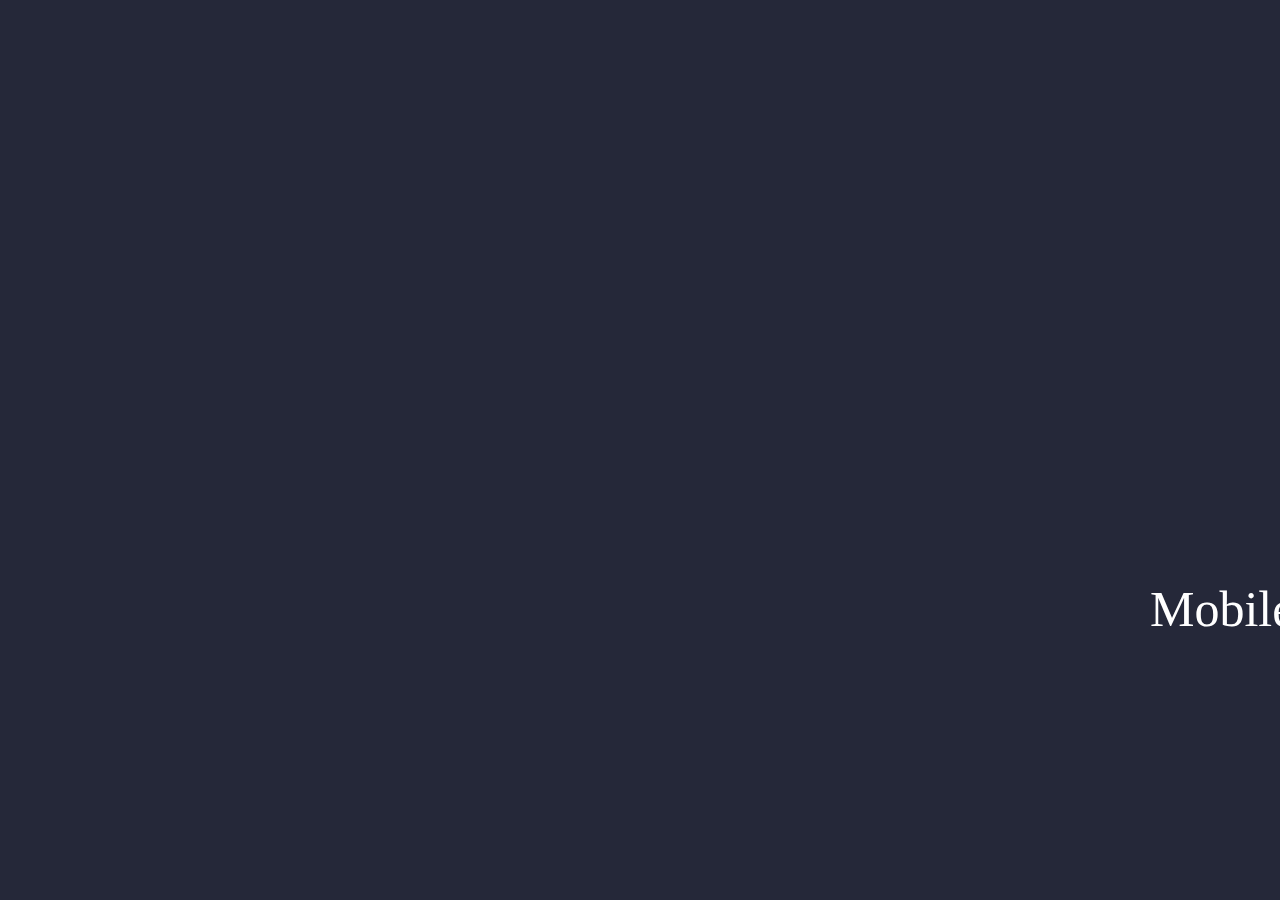
<file: Project MM/index.html>
<!DOCTYPE html>
<html>
<head>
<meta name="viewport" content="width=device-width, initial-scale=1.0">
<link rel="stylesheet" href="style.css">
</head>
<body>
<nav></nav>

<div>
    <a href="/styleMOBILE/indexMOBILE.html">Mobile</a>
</div>


<div>
<a href="">Pc</a>
</div>


</body>
</html>
</file>
<file: Project MM/style.css>
*{
    padding: 0;
    margin: 0;
    text-decoration: none;
    list-style: none;
    }
  body{
    font-family: montserrat;
    background: #252839;
    display: flex;
  margin-left: 1090px;
  margin-top: 580px;
    }
      a{
        text-align: center;
        font-size: 50px;
        color: white;
        margin-left: 60px;
      }
      div{
        display: inline;
        }
        a:hover{
          background-color: rgb(20, 117, 243);
          transition: 1s;
  
        }
        @media only screen and (max-width: 600px) {
          body {
            background: rgb(29, 19, 19);
            display: flex;
            font-family: montserrat;
            background: #252839;
  margin-left: 19px;
  margin-top: 250px;
          }
  
          a{
            font-size: 40px;
            color: white;
  margin-top: 100px;
            margin-left: 65px;
            display: block;
          }
        a:hover{
          background-color: rgb(20, 117, 243);
          transition: 1s;
        
        }
  
        }
</file>
